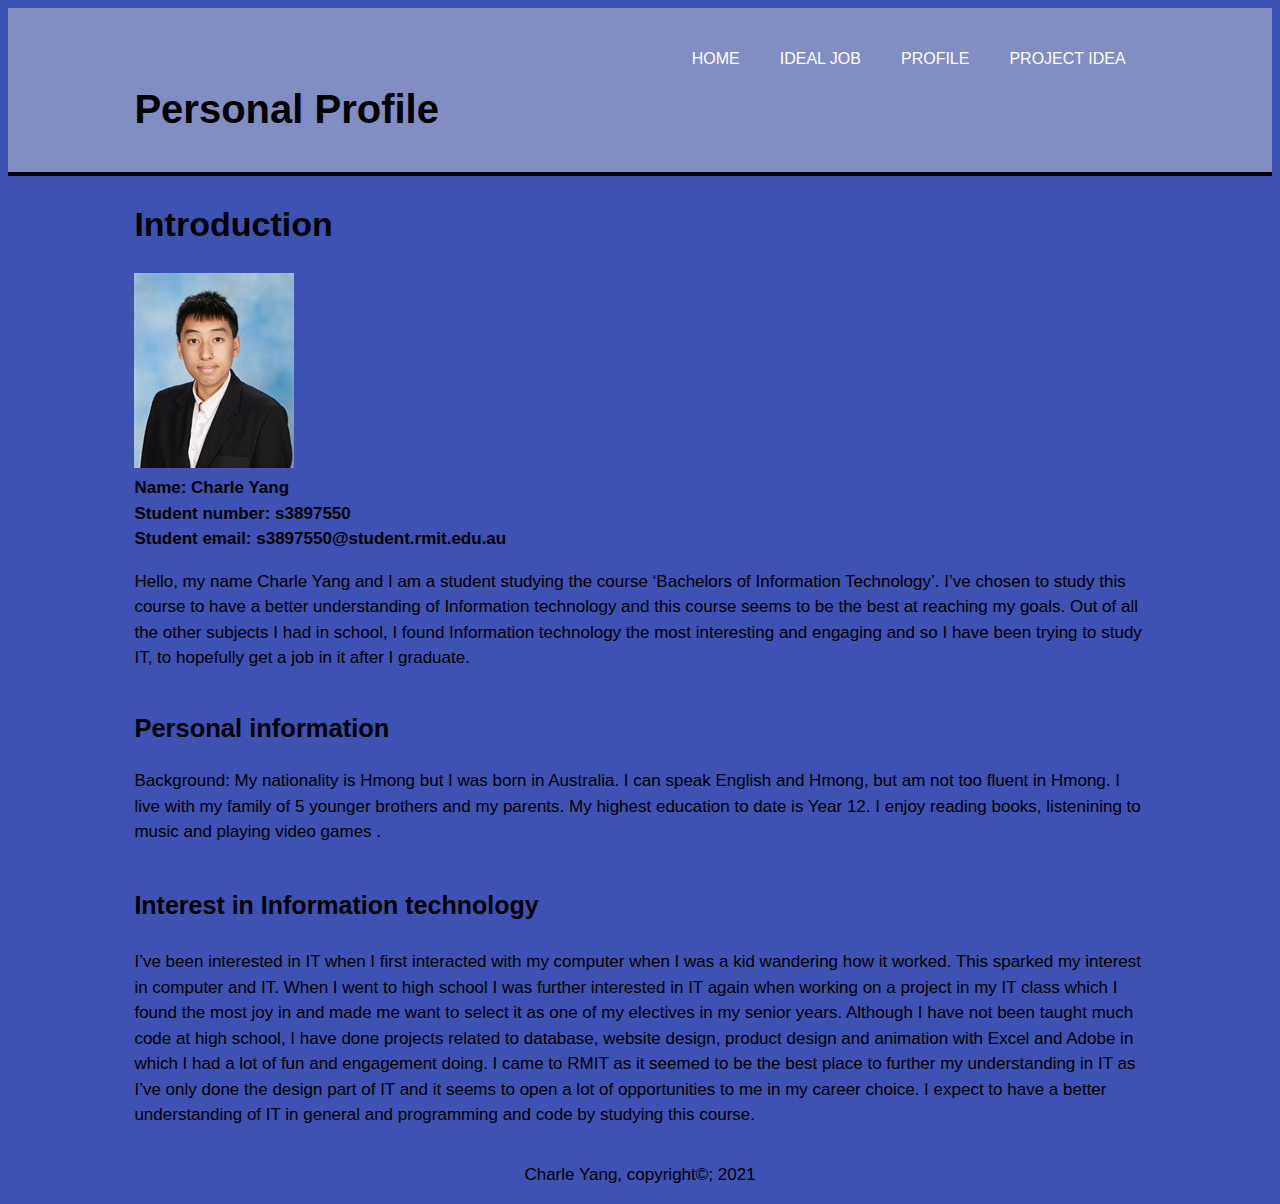
<file: Index.html>
<!DOCTYPE html>
<html lang="en" dir="ltr">
  <head>
    <meta charset="utf-8">
    <meta name="viewport" content="width=device-width">
    <title>Assignment 1 | Welcome</title>
    <link rel="stylesheet" href="https://charleyaj15.github.io/Assignment1/stylesheet.css">
  </head>
  <body>
    <header>
      <div class="container">
        <div id="branding">
          <h2>Personal Profile</h2>
        </div>
        <nav>
            <ul>
              <li><a href="Index.html">Home</a></li>
              <li><a href="Ideal Job.html">Ideal Job</a></li>
              <li><a href="Profile.html">Profile</a></li>
              <li><a href="Project Idea.html">Project Idea</a></li>
            </ul>
        </nav>
      </div>
    </header>
    <section id="box1"
      <div class="container">
        <h1>Introduction</h1>
        <img src="https://charleyaj15.github.io/Assignment1/Charle%20Yang.jpg"
        <ul>
          <li>Name: Charle Yang</li>
          <li>Student number: s3897550</li>
          <li>Student email: s3897550@student.rmit.edu.au</li>
        </ul>
        <p>Hello, my name Charle Yang and I am a student studying the course ‘Bachelors of Information Technology’. I’ve chosen to study this course to have a better understanding of Information technology and this course seems to be the best at reaching my goals. Out of all the other subjects I had in school, I found Information technology the most interesting and engaging and so I have been trying to study IT, to hopefully get a job in it after I graduate.</p>
      </div>
    </section>
    <section id="box2"
      <div class="container">
        <h2>Personal information</h2>
        <p>Background: My nationality is Hmong but I was born in Australia. I can speak English and Hmong, but am not too fluent in Hmong. I live with my family of 5 younger brothers and my parents. My highest education to date is Year 12. I enjoy reading books, listenining to music and playing video games .</p>
      </div>
    </section>
    <section id="box3"
      <div class="container">
        <h3>Interest in Information technology</h3>
        <p>I’ve been interested in IT when I first interacted with my computer when I was a kid wandering how it worked. This sparked my interest in computer and IT. When I went to high school I was further interested in IT again when working on a project in my IT class which I found the most joy in and made me want to select it as one of my electives in my senior years. Although I have not been taught much code at high school, I have done projects related to database, website design, product design and animation with Excel and Adobe in which I had a lot of fun and engagement doing.
I came to RMIT as it seemed to be the best place to further my understanding in IT as I’ve only done the design part of IT and it seems to open a lot of opportunities to me in my career choice.
I expect to have a better understanding of IT in general and programming and code by studying this course.
</p>
      </div>
    </section>
    <footer>
      <p>Charle Yang, copyright©; 2021</p>

    </footer>


  </body>
</html>
</file>
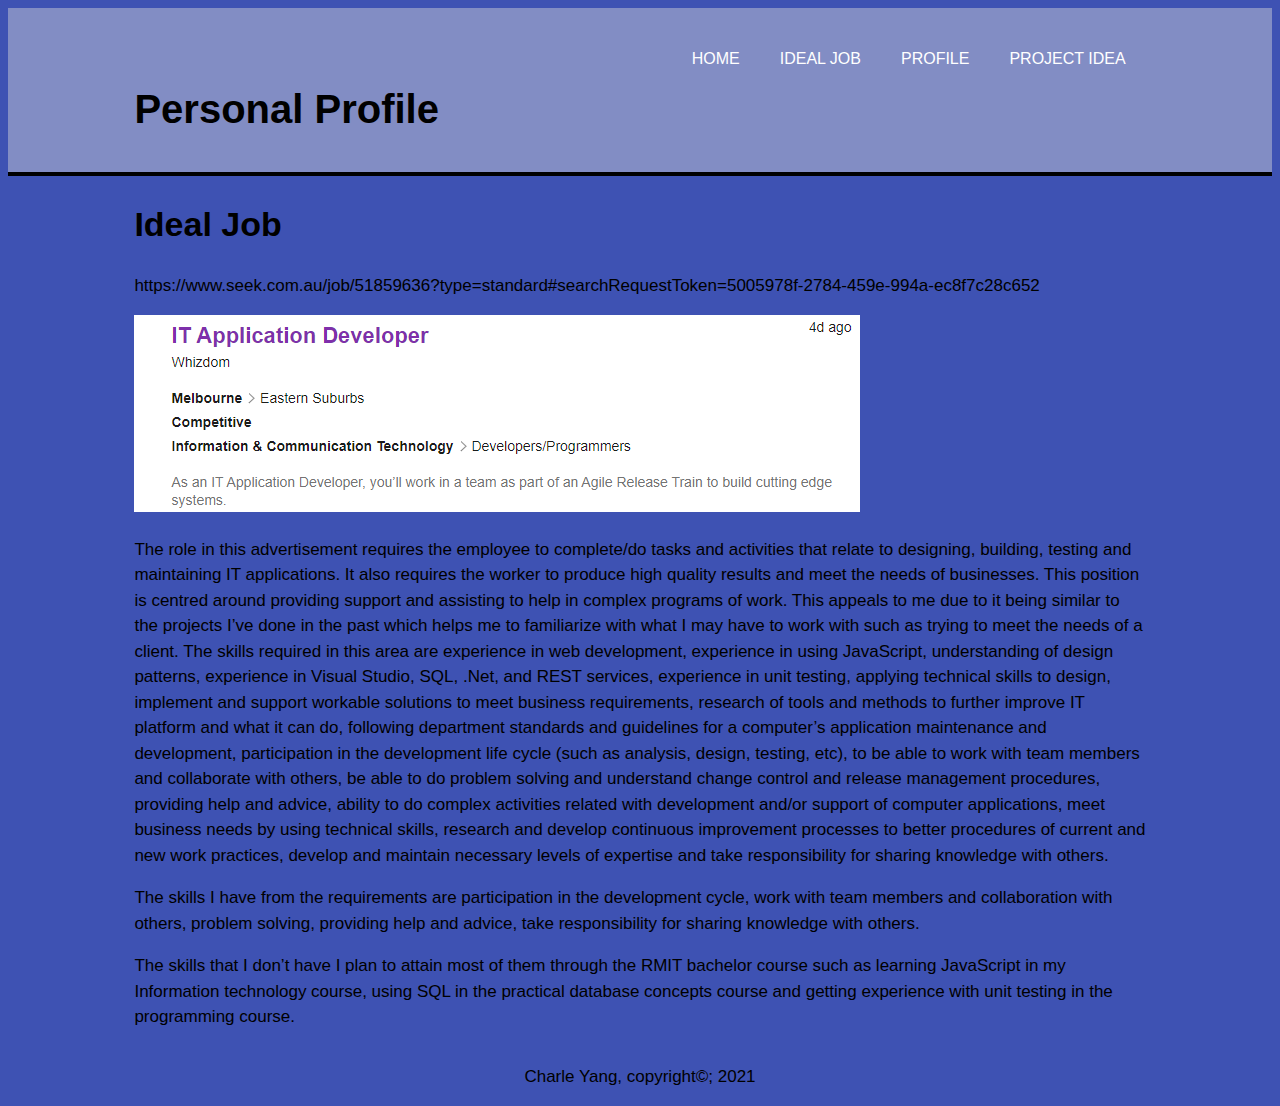
<file: Ideal Job.html>
<!DOCTYPE html>
<html lang="en" dir="ltr">
  <head>
    <meta charset="utf-8">
    <meta name="viewport" content="width=device-width">
    <title>Assignment 1 | Welcome</title>
    <link rel="stylesheet" href="https://charleyaj15.github.io/Assignment1/stylesheet.css">
  </head>
  <body>
    <header>
      <div class="container">
        <div id="branding">
          <h2>Personal Profile</h2>
        </div>
        <nav>
            <ul>
              <li><a href="Index.html">Home</a></li>
              <li><a href="Ideal Job.html">Ideal Job</a></li>
              <li><a href="Profile.html">Profile</a></li>
              <li><a href="Project Idea.html">Project Idea</a></li>
            </ul>
        </nav>
      </div>
    </header>
    <section id="box1"
      <div class="container">
        <h1>Ideal Job</h1>
        <p>https://www.seek.com.au/job/51859636?type=standard#searchRequestToken=5005978f-2784-459e-994a-ec8f7c28c652</p>
        <img src="https://charleyaj15.github.io/Assignment1/Job%202.PNG"
        <ul>
        <p>The role in this advertisement requires the employee to complete/do tasks and activities that relate to designing, building, testing and maintaining IT applications. It also requires the worker to produce high quality results and meet the needs of businesses. This position is centred around providing support and assisting to help in complex programs of work. This appeals to me due to it being similar to the projects I’ve done in the past which helps me to familiarize with what I may have to work with such as trying to meet the needs of a client.
The skills required in this area are experience in web development, experience in using JavaScript, understanding of design patterns, experience in Visual Studio, SQL, .Net, and REST services, experience in unit testing, applying technical skills to design, implement and support workable solutions to meet business requirements, research of tools and methods to further improve IT platform and what it can do, following department standards and guidelines for a computer’s application maintenance and development, participation in the development life cycle (such as analysis, design, testing, etc), to be able to work with team members and collaborate with others, be able to do problem solving and understand change control and release management procedures, providing help and advice, ability to do complex activities related with development and/or support of computer applications, meet business needs by using technical skills, research and develop continuous improvement processes to better procedures of current and new work practices, develop and maintain necessary levels of expertise and take responsibility for sharing knowledge with others.

</p>
      <p>The skills I have from the requirements are participation in the development cycle, work with team members and collaboration with others, problem solving, providing help and advice, take responsibility for sharing knowledge with others.</p>
      <p>The skills that I don’t have I plan to attain most of them through the RMIT bachelor course such as learning JavaScript in my Information technology course, using SQL in the practical database concepts course and getting experience with unit testing in the programming course.</p>
      </ul>
      </div>
    </section>
    <footer>
      <p>Charle Yang, copyright©; 2021</p>
    </footer>


  </body>
</html>
</file>
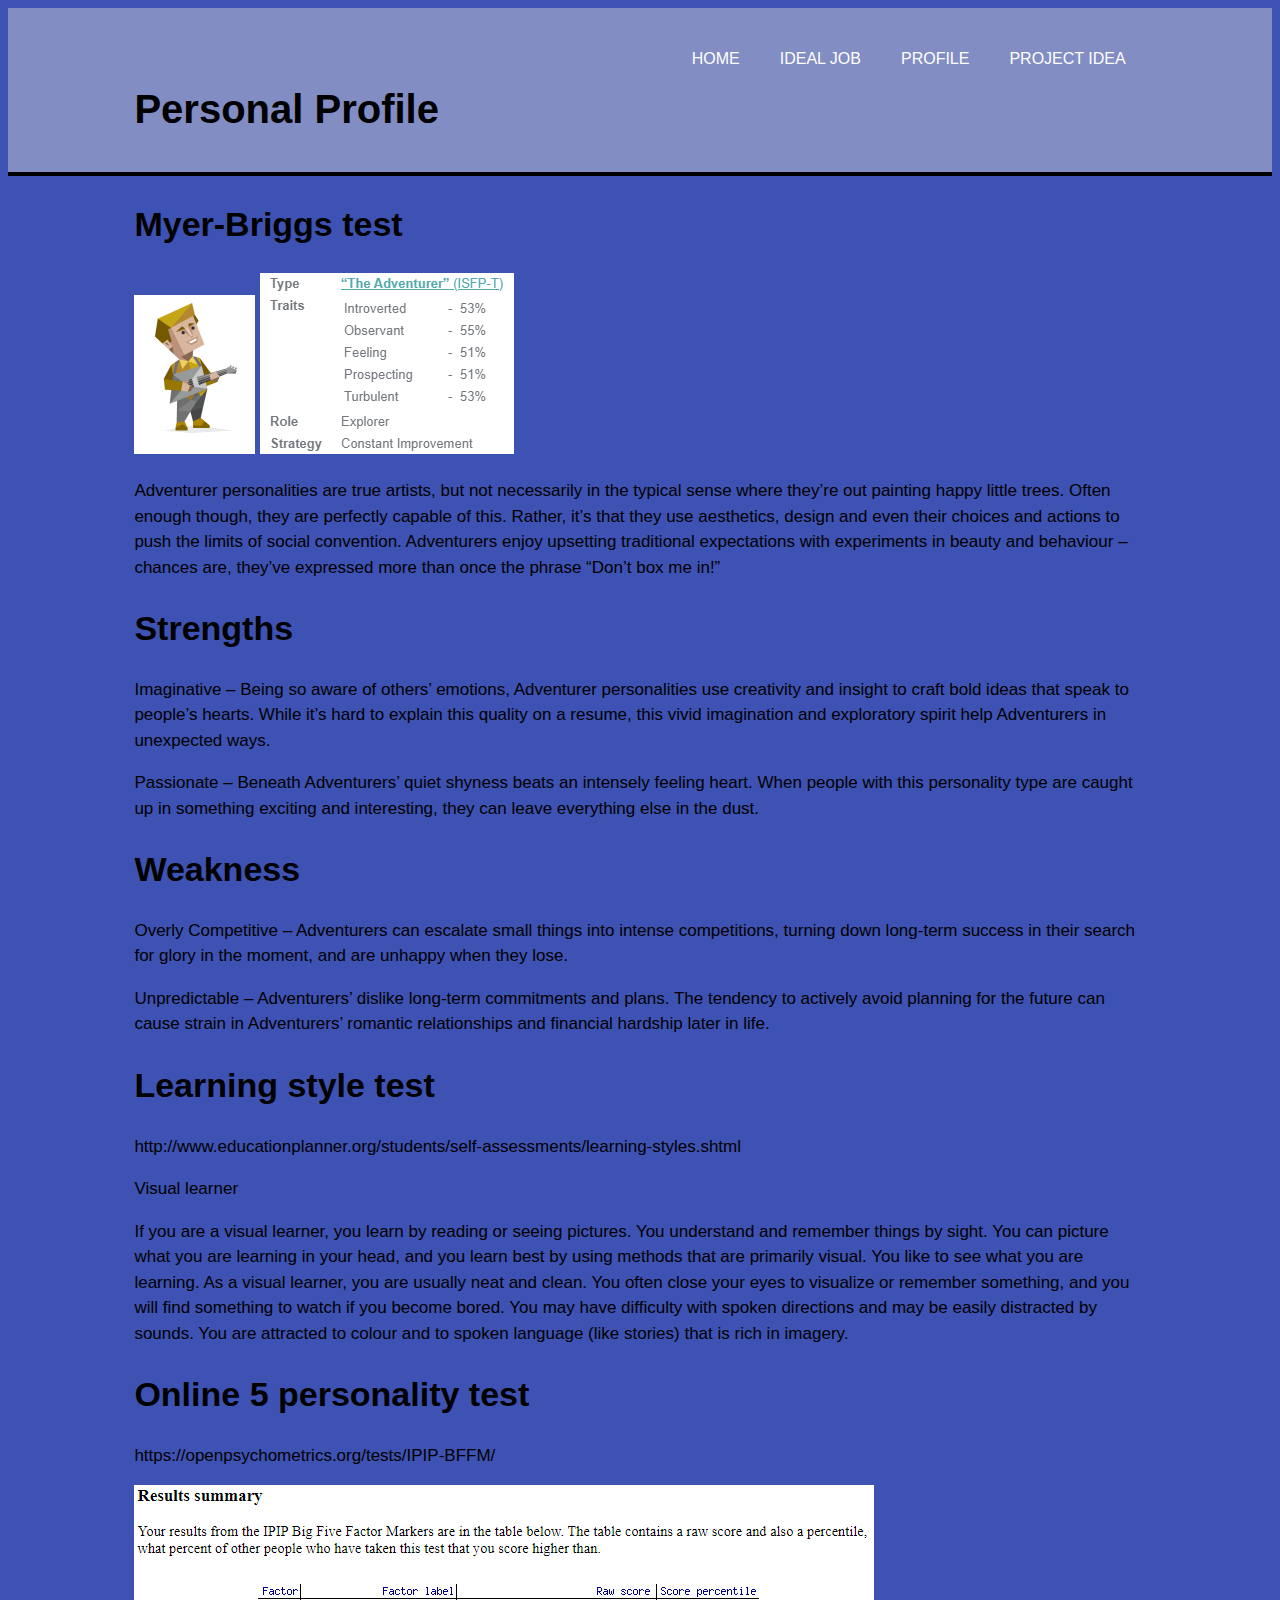
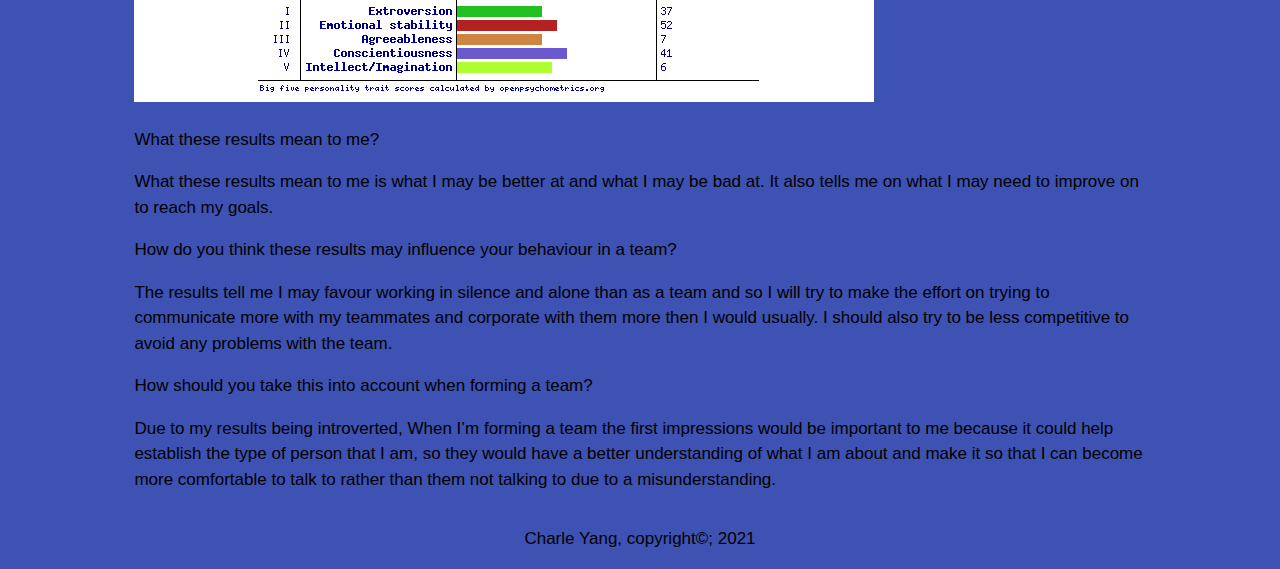
<file: Profile.html>
<!DOCTYPE html>
<html lang="en" dir="ltr">
  <head>
    <meta charset="utf-8">
    <meta name="viewport" content="width=device-width">
    <title>Assignment 1 | Welcome</title>
    <link rel="stylesheet" href="https://charleyaj15.github.io/Assignment1/stylesheet.css">
  </head>
  <body>
    <header>
      <div class="container">
        <div id="branding">
          <h2>Personal Profile</h2>
        </div>
        <nav>
            <ul>
              <li><a href="Index.html">Home</a></li>
              <li><a href="Ideal Job.html">Ideal Job</a></li>
              <li><a href="Profile.html">Profile</a></li>
              <li><a href="Project Idea.html">Project Idea</a></li>
            </ul>
        </nav>
      </div>
    </header>
    <section id="box1"
      <div class="container">
        <h1>Myer-Briggs test</h1>
        <p></p>
        <img src="https://charleyaj15.github.io/Assignment1/Personality%20avatar.PNG"</img>
        <img src="https://charleyaj15.github.io/Assignment1/Personality%20results.PNG"</img>
      <p>Adventurer personalities are true artists, but not necessarily in the typical sense where they’re out painting happy little trees. Often enough though, they are perfectly capable of this. Rather, it’s that they use aesthetics, design and even their choices and actions to push the limits of social convention. Adventurers enjoy upsetting traditional expectations with experiments in beauty and behaviour – chances are, they’ve expressed more than once the phrase “Don’t box me in!” </p>
      <h1>Strengths</h1>
      <ul>
        <p>Imaginative – Being so aware of others’ emotions, Adventurer personalities use creativity and insight to craft bold ideas that speak to people’s hearts. While it’s hard to explain this quality on a resume, this vivid imagination and exploratory spirit help Adventurers in unexpected ways.</p>
        <p>Passionate – Beneath Adventurers’ quiet shyness beats an intensely feeling heart. When people with this personality type are caught up in something exciting and interesting, they can leave everything else in the dust. </p>
      </ul>
      <h1>Weakness</h1>
      <ul>
        <p>Overly Competitive – Adventurers can escalate small things into intense competitions, turning down long-term success in their search for glory in the moment, and are unhappy when they lose.</p>
        <p>Unpredictable – Adventurers’ dislike long-term commitments and plans. The tendency to actively avoid planning for the future can cause strain in Adventurers’ romantic relationships and financial hardship later in life.</p>
      </ul>
      <h1>Learning style test</h1>
      <p>http://www.educationplanner.org/students/self-assessments/learning-styles.shtml</p>
      <p>Visual learner</p>
      <p>If you are a visual learner, you learn by reading or seeing pictures. You understand and remember things by sight. You can picture what you are learning in your head, and you learn best by using methods that are primarily visual. You like to see what you are learning.
As a visual learner, you are usually neat and clean. You often close your eyes to visualize or remember something, and you will find something to watch if you become bored. You may have difficulty with spoken directions and may be easily distracted by sounds. You are attracted to colour and to spoken language (like stories) that is rich in imagery.</p>
      <h1>Online 5 personality test</h1>
      <p>https://openpsychometrics.org/tests/IPIP-BFFM/</p>
      <img src="https://charleyaj15.github.io/Assignment1/Results.PNG"</img>
      <ul>
        <p>What these results mean to me?</p>
        <p>What these results mean to me is what I may be better at and what I may be bad at. It also tells me on what I may need to improve on to reach my goals.</p>
        <p>How do you think these results may influence your behaviour in a team?</p>
        <p>The results tell me I may favour working in silence and alone than as a team and so I will try to make the effort on trying to communicate more with my teammates and corporate with them more then I would usually. I should also try to be less competitive to avoid any problems with the team. </p>
        <p>How should you take this into account when forming a team?</p>
        <p>Due to my results being introverted, When I’m forming a team the first impressions would be important to me because it could help establish the type of person that I am, so they would have a better understanding of what I am about and make it so that I can become more comfortable to talk to rather than them not talking to due to a misunderstanding.</p>
      </ul>
      </div>
    </section>
    <footer>
      <p>Charle Yang, copyright©; 2021</p>
    </footer>


  </body>
</html>
</file>
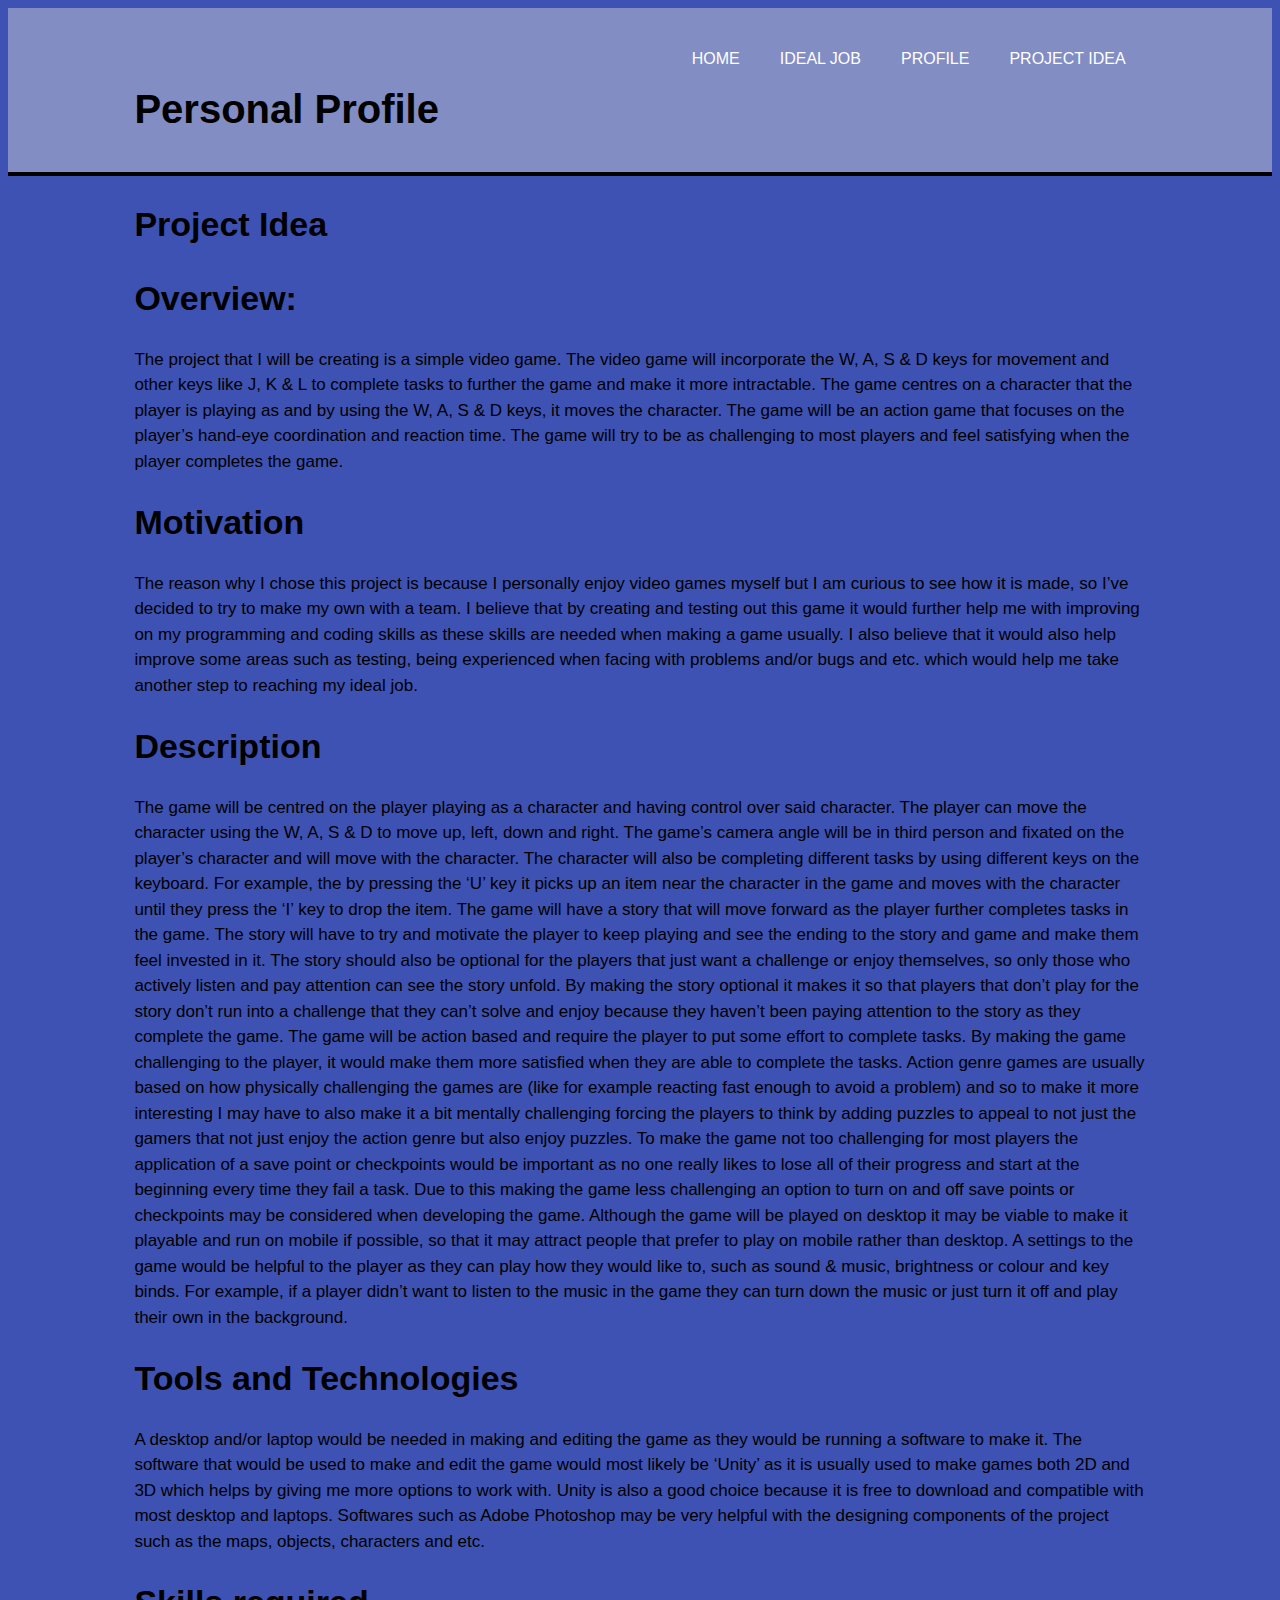
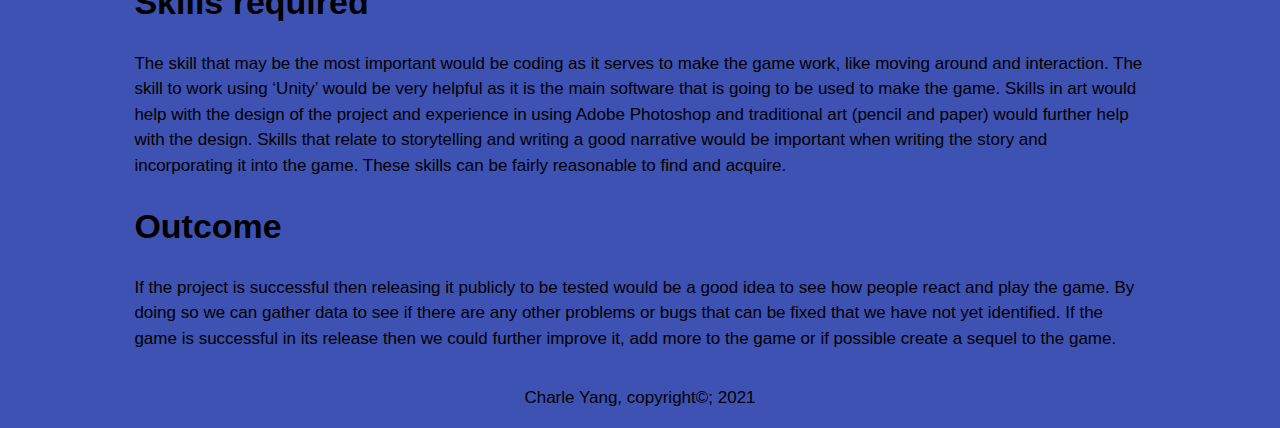
<file: Project Idea.html>
<!DOCTYPE html>
<html lang="en" dir="ltr">
  <head>
    <meta charset="utf-8">
    <meta name="viewport" content="width=device-width">
    <title>Assignment 1 | Welcome</title>
    <link rel="stylesheet" href="https://charleyaj15.github.io/Assignment1/stylesheet.css">
  </head>
  <body>
    <header>
      <div class="container">
        <div id="branding">
          <h2>Personal Profile</h2>
        </div>
        <nav>
            <ul>
              <li><a href="Index.html">Home</a></li>
              <li><a href="Ideal Job.html">Ideal Job</a></li>
              <li><a href="Profile.html">Profile</a></li>
              <li><a href="Project Idea.html">Project Idea</a></li>
            </ul>
        </nav>
      </div>
    </header>
    <section id="box1"
      <div class="container">
        <h1>Project Idea</h1>
        <h1>Overview:</h1>
      <p>The project that I will be creating is a simple video game. The video game will incorporate the W, A, S & D keys for movement and other keys like J, K & L to complete tasks to further the game and make it more intractable. The game centres on a character that the player is playing as and by using the W, A, S & D keys, it moves the character. The game will be an action game that focuses on the player’s hand-eye coordination and reaction time. The game will try to be as challenging to most players and feel satisfying when the player completes the game.</p>
      <h1>Motivation</h1>
        <p>The reason why I chose this project is because I personally enjoy video games myself but I am curious to see how it is made, so I’ve decided to try to make my own with a team. I believe that by creating and testing out this game it would further help me with improving on my programming and coding skills as these skills are needed when making a game usually. I also believe that it would also help improve some areas such as testing, being experienced when facing with problems and/or bugs and etc. which would help me take another step to reaching my ideal job.</p>
      <h1>Description</h1>
        <p>The game will be centred on the player playing as a character and having control over said character. The player can move the character using the W, A, S & D to move up, left, down and right. The game’s camera angle will be in third person and fixated on the player’s character and will move with the character. The character will also be completing different tasks by using different keys on the keyboard. For example, the by pressing the ‘U’ key it picks up an item near the character in the game and moves with the character until they press the ‘I’ key to drop the item.
The game will have a story that will move forward as the player further completes tasks in the game. The story will have to try and motivate the player to keep playing and see the ending to the story and game and make them feel invested in it. The story should also be optional for the players that just want a challenge or enjoy themselves, so only those who actively listen and pay attention can see the story unfold. By making the story optional it makes it so that players that don’t play for the story don’t run into a challenge that they can’t solve and enjoy because they haven’t been paying attention to the story as they complete the game. The game will be action based and require the player to put some effort to complete tasks. By making the game challenging to the player, it would make them more satisfied when they are able to complete the tasks. Action genre games are usually based on how physically challenging the games are (like for example reacting fast enough to avoid a problem) and so to make it more interesting I may have to also make it a bit mentally challenging forcing the players to think by adding puzzles to appeal to not just the gamers that not just enjoy the action genre but also enjoy puzzles. To make the game not too challenging for most players the application of a save point or checkpoints would be important as no one really likes to lose all of their progress and start at the beginning every time they fail a task. Due to this making the game less challenging an option to turn on and off save points or checkpoints may be considered when developing the game. Although the game will be played on desktop it may be viable to make it playable and run on mobile if possible, so that it may attract people that prefer to play on mobile rather than desktop. A settings to the game would be helpful to the player as they can play how they would like to, such as sound & music, brightness or colour and key binds. For example, if a player didn’t want to listen to the music in the game they can turn down the music or just turn it off and play their own in the background.
</p>
    <h1>Tools and Technologies</h1>
      <p>A desktop and/or laptop would be needed in making and editing the game as they would be running a software to make it. The software that would be used to make and edit the game would most likely be ‘Unity’ as it is usually used to make games both 2D and 3D which helps by giving me more options to work with. Unity is also a good choice because it is free to download and compatible with most desktop and laptops. Softwares such as Adobe Photoshop may be very helpful with the designing components of the project such as the maps, objects, characters and etc.</p>
    <h1>Skills required</h1>
      <p>The skill that may be the most important would be coding as it serves to make the game work, like moving around and interaction. The skill to work using ‘Unity’ would be very helpful as it is the main software that is going to be used to make the game. Skills in art would help with the design of the project and experience in using Adobe Photoshop and traditional art (pencil and paper) would further help with the design. Skills that relate to storytelling and writing a good narrative would be important when writing the story and incorporating it into the game. These skills can be fairly reasonable to find and acquire.</p>
      <h1>Outcome</h1>
      <p>If the project is successful then releasing it publicly to be tested would be a good idea to see how people react and play the game. By doing so we can gather data to see if there are any other problems or bugs that can be fixed that we have not yet identified. If the game is successful in its release then we could further improve it, add more to the game or if possible create a sequel to the game.</p>
      </div>
    </section>
    <footer>
      <p>Charle Yang, copyright©; 2021</p>
    </footer>


  </body>
</html>
</file>
